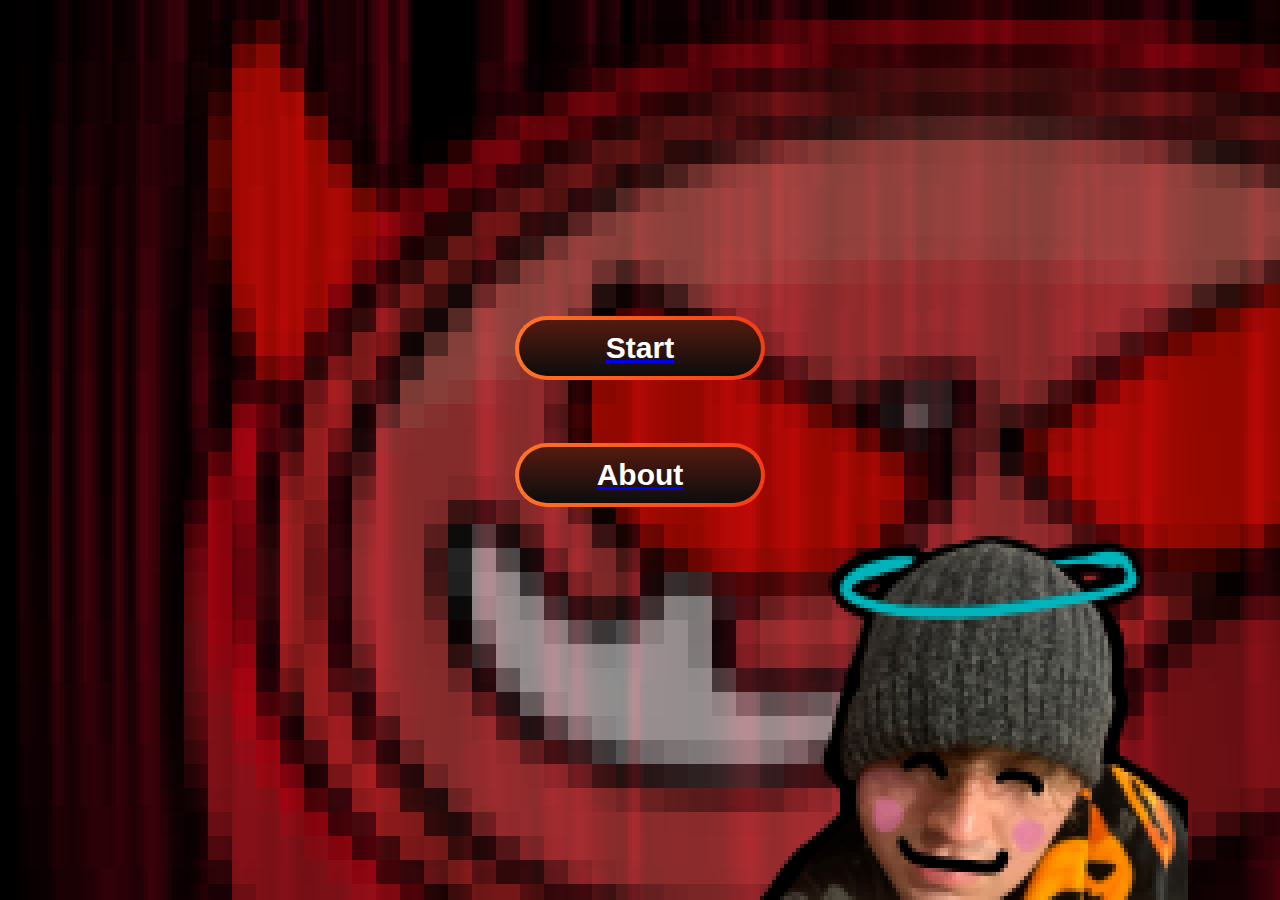
<file: index.html>
<!DOCTYPE html>
<html lang="en">
<head>
    <meta charset="UTF-8">
    <title>Griffin's Game</title>
    <link rel="stylesheet" href="button-78.css"/>
    <style>
        .button-78 {
          display: block;
          margin: auto;
          margin-top: 25%;
          width: 250px;
          font-size: 30px;
          font-family: sans-serif;
        }
        .two {
          margin-top: 5%;
        }
        body {
          background-image: url("sprites/game_poster.png");
        }
    </style>
</head>
<body>
  <a href="game.html"> <button class="button-78 one" role="button">Start</button> </a>
  <a href="https://github.com/tonywonguf/griffin_game"><button class="button-78 two" role="button">About</button> </a>
</body>
</html>
</file>
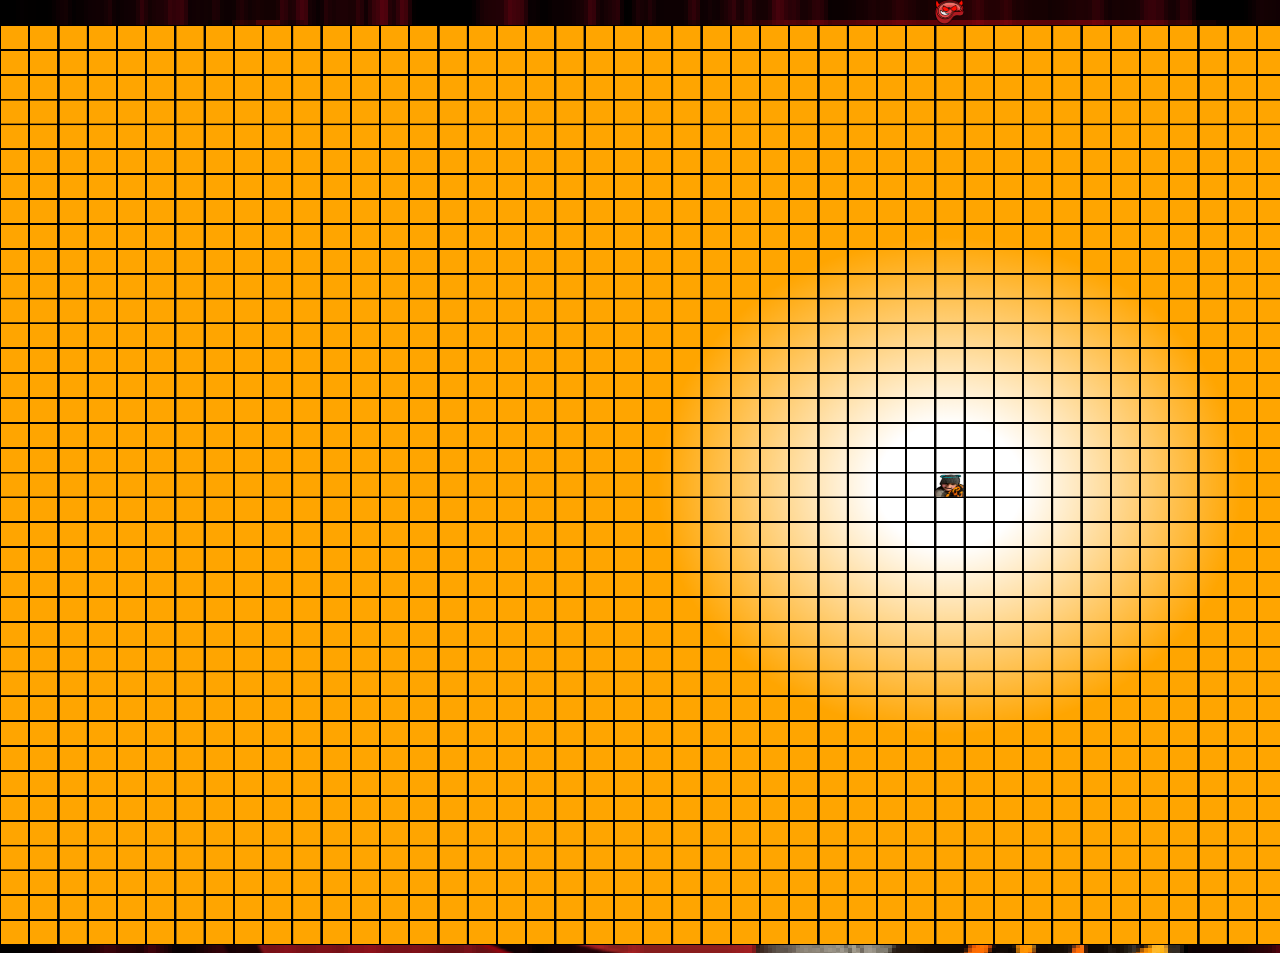
<file: game.html>
<!DOCTYPE html>
<html>
    <head>
        <title>Griffin's Game</title>
<!--        <meta name="viewport" content="width=device-width, initial-scale=1.0, maximum-scale=1.0, user-scalable=0">-->
        <style>
            html {
                scroll-behavior: smooth
            }
            .game {
                margin-left: -8px;
                margin-top:25px;
                text-align:left;
                display:block;
                z-index:-1;
            }
            body {
                /*overflow: hidden;*/
                background-image: url("sprites/game_poster.png");
            }
        </style>
    </head>
    <body>
        <img id="griffin" style="position:absolute" src="sprites/griffin_final.png">
        <img id="steak" style="position:absolute" src="sprites/steak_devil_final.png">
        <canvas class="game" id="game"></canvas>
        <script src="game.js"></script>
    </body>
</html>
</file>
<file: button-78.css>
.button-78 {
    align-items: center;
    appearance: none;
    background-clip: padding-box;
    background-color: initial;
    background-image: none;
    border-style: none;
    box-sizing: border-box;
    color: #fff;
    cursor: pointer;
    display: inline-block;
    flex-direction: row;
    flex-shrink: 0;
    font-family: Eina01,sans-serif;
    font-size: 16px;
    font-weight: 800;
    justify-content: center;
    line-height: 24px;
    margin: 0;
    min-height: 64px;
    outline: none;
    overflow: visible;
    padding: 19px 26px;
    pointer-events: auto;
    position: relative;
    text-align: center;
    text-decoration: none;
    text-transform: none;
    user-select: none;
    -webkit-user-select: none;
    touch-action: manipulation;
    vertical-align: middle;
    width: auto;
    word-break: keep-all;
    z-index: 0;
}

@media (min-width: 768px) {
    .button-78 {
        padding: 19px 32px;
    }
}

.button-78:before,
.button-78:after {
    border-radius: 80px;
}

.button-78:before {
    background-image: linear-gradient(92.83deg, #ff7426 0, #f93a13 100%);
    content: "";
    display: block;
    height: 100%;
    left: 0;
    overflow: hidden;
    position: absolute;
    top: 0;
    width: 100%;
    z-index: -2;
}

.button-78:after {
    background-color: initial;
    background-image: linear-gradient(#541a0f 0, #0c0d0d 100%);
    bottom: 4px;
    content: "";
    display: block;
    left: 4px;
    overflow: hidden;
    position: absolute;
    right: 4px;
    top: 4px;
    transition: all 100ms ease-out;
    z-index: -1;
}

.button-78:hover:not(:disabled):before {
    background: linear-gradient(92.83deg, rgb(255, 116, 38) 0%, rgb(249, 58, 19) 100%);
}

.button-78:hover:not(:disabled):after {
    bottom: 0;
    left: 0;
    right: 0;
    top: 0;
    transition-timing-function: ease-in;
    opacity: 0;
}

.button-78:active:not(:disabled) {
    color: #ccc;
}

.button-78:active:not(:disabled):before {
    background-image: linear-gradient(0deg, rgba(0, 0, 0, .2), rgba(0, 0, 0, .2)), linear-gradient(92.83deg, #ff7426 0, #f93a13 100%);
}

.button-78:active:not(:disabled):after {
    background-image: linear-gradient(#541a0f 0, #0c0d0d 100%);
    bottom: 4px;
    left: 4px;
    right: 4px;
    top: 4px;
}

.button-78:disabled {
    cursor: default;
    opacity: .24;
}
</file>
